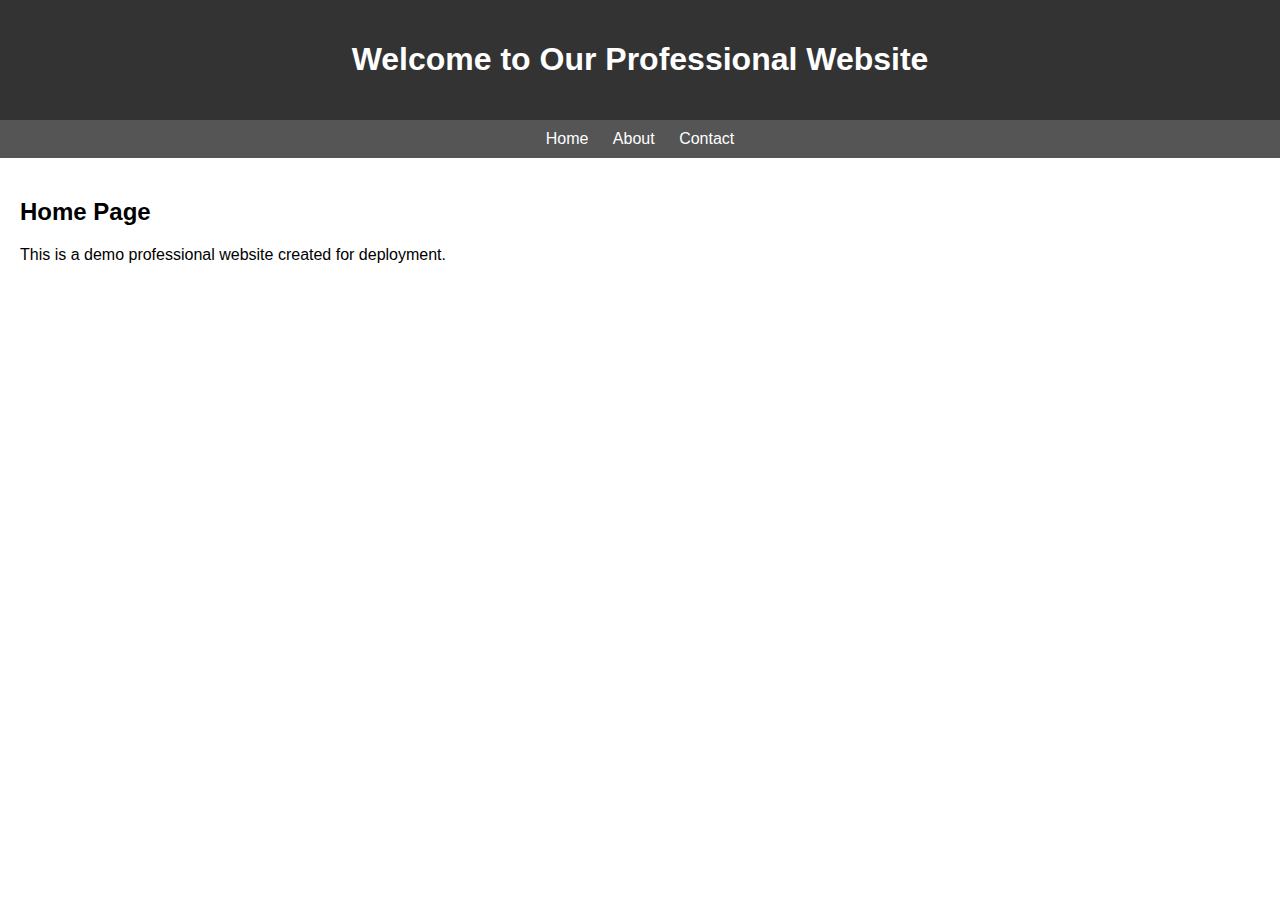
<file: index.html>
<!DOCTYPE html>
<html>
<head>
  <title>Professional Website</title>
  <link rel="stylesheet" href="style.css">
</head>
<body>
<header><h1>Welcome to Our Professional Website</h1></header>
<nav>
  <a href="index.html">Home</a>
  <a href="about.html">About</a>
  <a href="contact.html">Contact</a>
</nav>
<section>
  <h2>Home Page</h2>
  <p>This is a demo professional website created for deployment.</p>
</section>
<script src="script.js"></script>
</body>
</html>
</file>
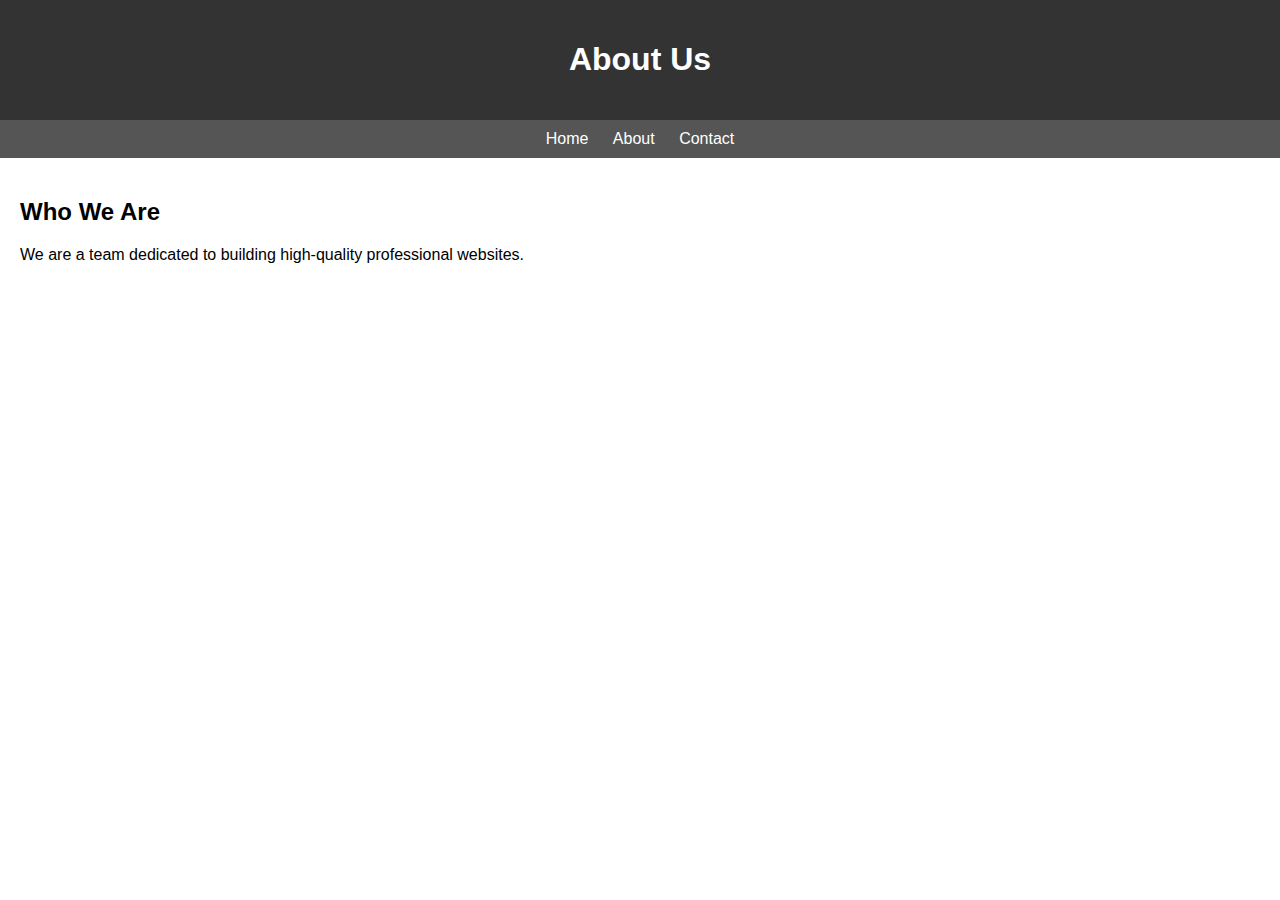
<file: about.html>
<!DOCTYPE html>
<html>
<head>
  <title>About Us</title>
  <link rel="stylesheet" href="style.css">
</head>
<body>
<header><h1>About Us</h1></header>
<nav>
  <a href="index.html">Home</a>
  <a href="about.html">About</a>
  <a href="contact.html">Contact</a>
</nav>
<section>
  <h2>Who We Are</h2>
  <p>We are a team dedicated to building high-quality professional websites.</p>
</section>
</body>
</html>
</file>
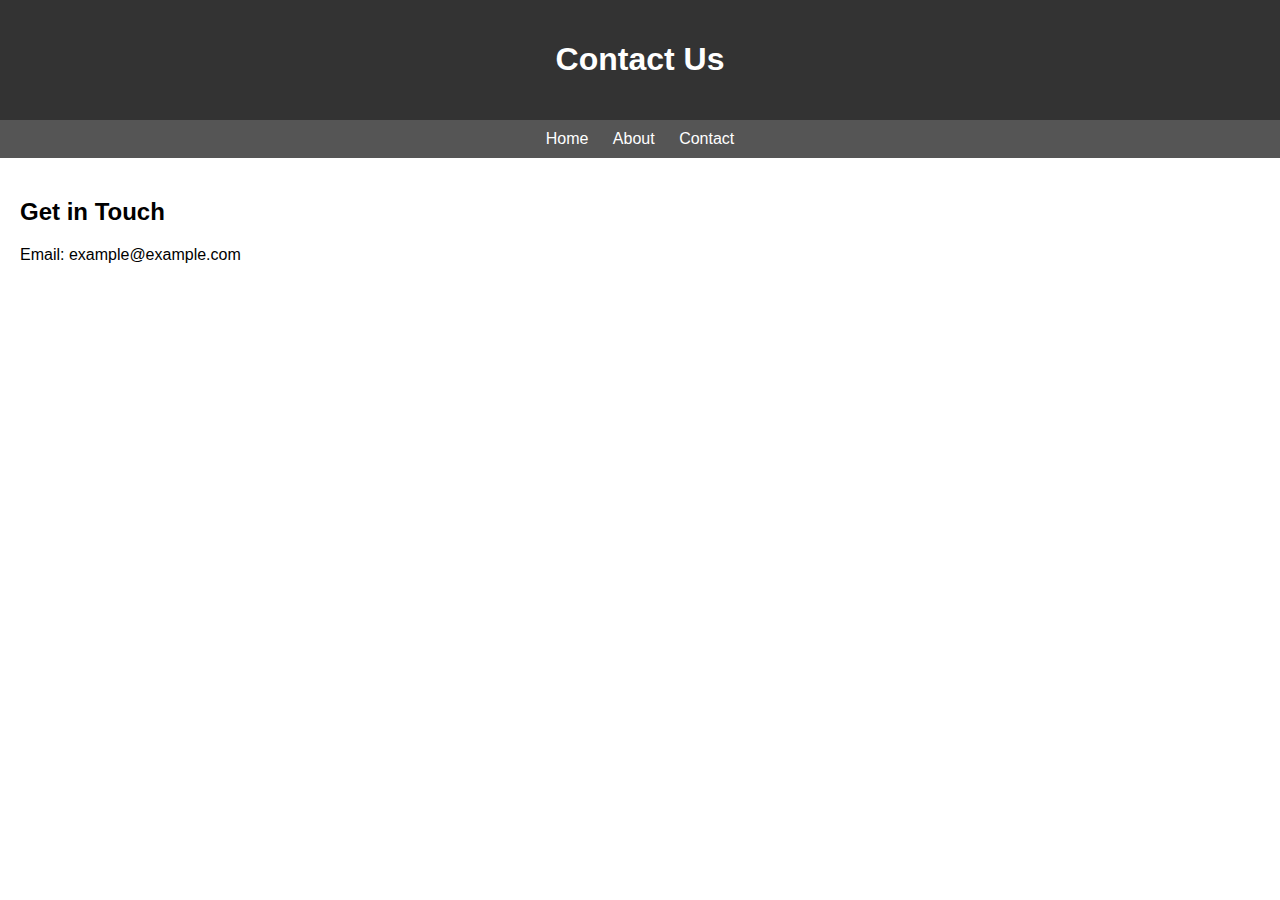
<file: contact.html>
<!DOCTYPE html>
<html>
<head>
  <title>Contact Us</title>
  <link rel="stylesheet" href="style.css">
</head>
<body>
<header><h1>Contact Us</h1></header>
<nav>
  <a href="index.html">Home</a>
  <a href="about.html">About</a>
  <a href="contact.html">Contact</a>
</nav>
<section>
  <h2>Get in Touch</h2>
  <p>Email: example@example.com</p>
</section>
</body>
</html>
</file>
<file: style.css>
body { font-family: Arial; margin: 0; padding: 0; }
header { background: #333; color: white; padding: 20px; text-align: center; }
nav { background: #555; padding: 10px; text-align: center; }
nav a { color: white; margin: 10px; text-decoration: none; }
section { padding: 20px; }
</file>
